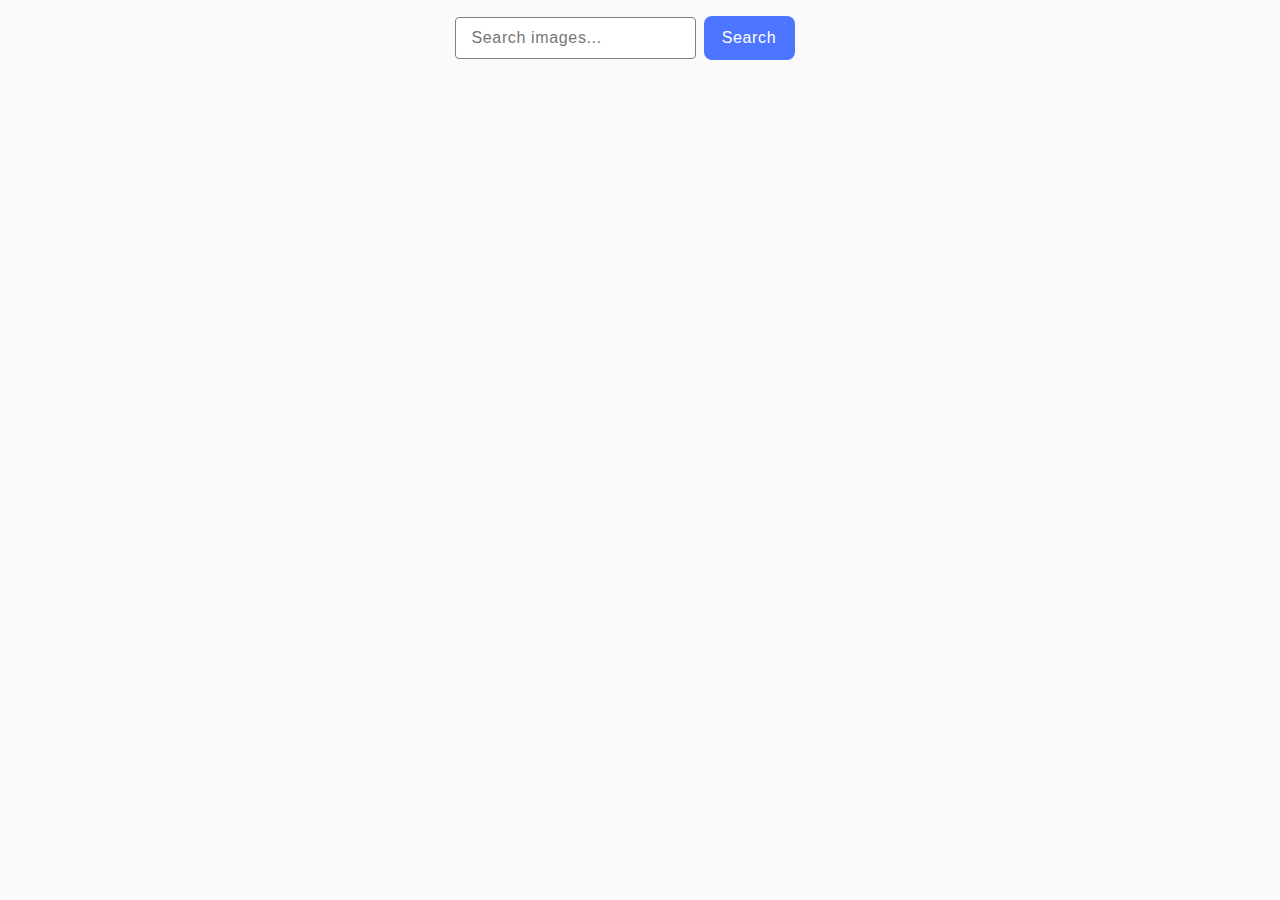
<file: src/index.html>
<!DOCTYPE html>
<html lang="en">
  <head>
    <meta charset="UTF-8" />
    <link rel="icon" type="image/svg+xml" href="/favicon.svg" />
    <meta name="viewport" content="width=device-width, initial-scale=1.0" />
    <title>Vanilla App Template</title>
    <link rel="preconnect" href="https://fonts.googleapis.com" />
    <link rel="preconnect" href="https://fonts.gstatic.com" crossorigin />
    <link
      href="https://fonts.googleapis.com/css2?family=Montserrat:ital,wght@0,100..900;1,100..900&display=swap"
      rel="stylesheet"
    />
    <link rel="stylesheet" href="./css/common.css" />
    <script type="module" src="./main.js"></script>
  </head>
  <body>
    <form class="form">
      <label>
        <input
          type="text"
          name="search-text"
          placeholder="Search images..."
          required
        />
      </label>
      <button type="submit">Search</button>
    </form>
    <span class="loader"></span>
    <ul class="gallery"></ul>
  </body>
</html>
</file>
<file: src/css/common.css>
:root {
  --font-family: 'Montserrat', sans-serif;
}

* {
  box-sizing: border-box;
}

img {
  display: block;
}

a {
  text-decoration: none;
  color: inherit;
}

ul,
ol {
  list-style: none;
  padding: 0;
  margin: 0;
}

body {
  margin: 16px;
  font-family: var(--font-family);
  background-color: #fafafa;
  color: #212121;
  line-height: 1.5;
}

.form {
  width: 371px;
  display: flex;
  gap: 8px;
  margin: 0 auto;
  align-items: center;
  margin-bottom: 32px;
}

input {
  flex-grow: 1;
  border: 1px solid #808080;
  border-radius: 4px;
  padding: 8px 16px;

  font-weight: 400;
  font-size: 16px;
  line-height: 150%;
  letter-spacing: 0.04em;
}

button {
  border-radius: 8px;
  padding: 8px 16px;
  width: 91px;
  background: #4e75ff;
  border-color: transparent;

  font-weight: 500;
  font-size: 16px;
  line-height: 150%;
  letter-spacing: 0.04em;
  color: #fff;
}

.gallery {
  display: flex;
  max-width: 1128px;
  margin-left: auto;
  margin-right: auto;
  gap: 24px;
  flex-wrap: wrap;
  position: relative;
}

.gallery-link {
  width: 360px;
  height: 200px;
  display: flex;
  place-content: center;
  overflow: hidden;
  transition: transform 250ms cubic-bezier(0.075, 0.82, 0.165, 1);
  position: relative;
  flex-direction: column;
  border: 1px solid #808080;
}
.gallery-link:hover,
.gallery-link:focus {
  transform: scale(105%);
}

.info-list {
  display: flex;
  position: absolute;
  background-color: #ffffff;
  width: 100%;
  left: 0;
  bottom: 0;
  padding: 4px 0;
}

.photo-info {
  display: flex;
  flex-direction: column;
  align-items: center;
  flex-grow: 1;

  font-weight: 600;
  font-size: 12px;
  line-height: 133%;
  letter-spacing: 0.04em;
  color: #2e2f42;
}

.photo-info span {
  font-weight: 400;
  font-size: 12px;
  line-height: 200%;
  letter-spacing: 0.04em;
  color: #2e2f42;
}

.gallery img {
  transform: translateY(-24px);
  object-fit: cover;
  width: 100%;
}

.loader {
  transform: rotateZ(45deg);
  perspective: 1000px;
  border-radius: 50%;
  width: 48px;
  height: 48px;
  color: #000000;
}
.loader:before,
.loader:after {
  content: '';
  display: block;
  position: absolute;
  top: 30%;
  left: 46%;
  width: inherit;
  height: inherit;
  border-radius: 50%;
  transform: rotateX(70deg) scale(300%);
  animation: 1s spin linear infinite;
}
.loader:after {
  color: #ff3d00;
  transform: rotateY(70deg) scale(300%);
  animation-delay: 0.4s;
}

@keyframes rotate {
  0% {
    transform: translate(-50%, -50%) rotateZ(0deg);
  }
  100% {
    transform: translate(-50%, -50%) rotateZ(360deg);
  }
}

@keyframes rotateccw {
  0% {
    transform: translate(-50%, -50%) rotate(0deg);
  }
  100% {
    transform: translate(-50%, -50%) rotate(-360deg);
  }
}

@keyframes spin {
  0%,
  100% {
    box-shadow: 0.2em 0px 0 0px currentcolor;
  }
  12% {
    box-shadow: 0.2em 0.2em 0 0 currentcolor;
  }
  25% {
    box-shadow: 0 0.2em 0 0px currentcolor;
  }
  37% {
    box-shadow: -0.2em 0.2em 0 0 currentcolor;
  }
  50% {
    box-shadow: -0.2em 0 0 0 currentcolor;
  }
  62% {
    box-shadow: -0.2em -0.2em 0 0 currentcolor;
  }
  75% {
    box-shadow: 0px -0.2em 0 0 currentcolor;
  }
  87% {
    box-shadow: 0.2em -0.2em 0 0 currentcolor;
  }
}
</file>
